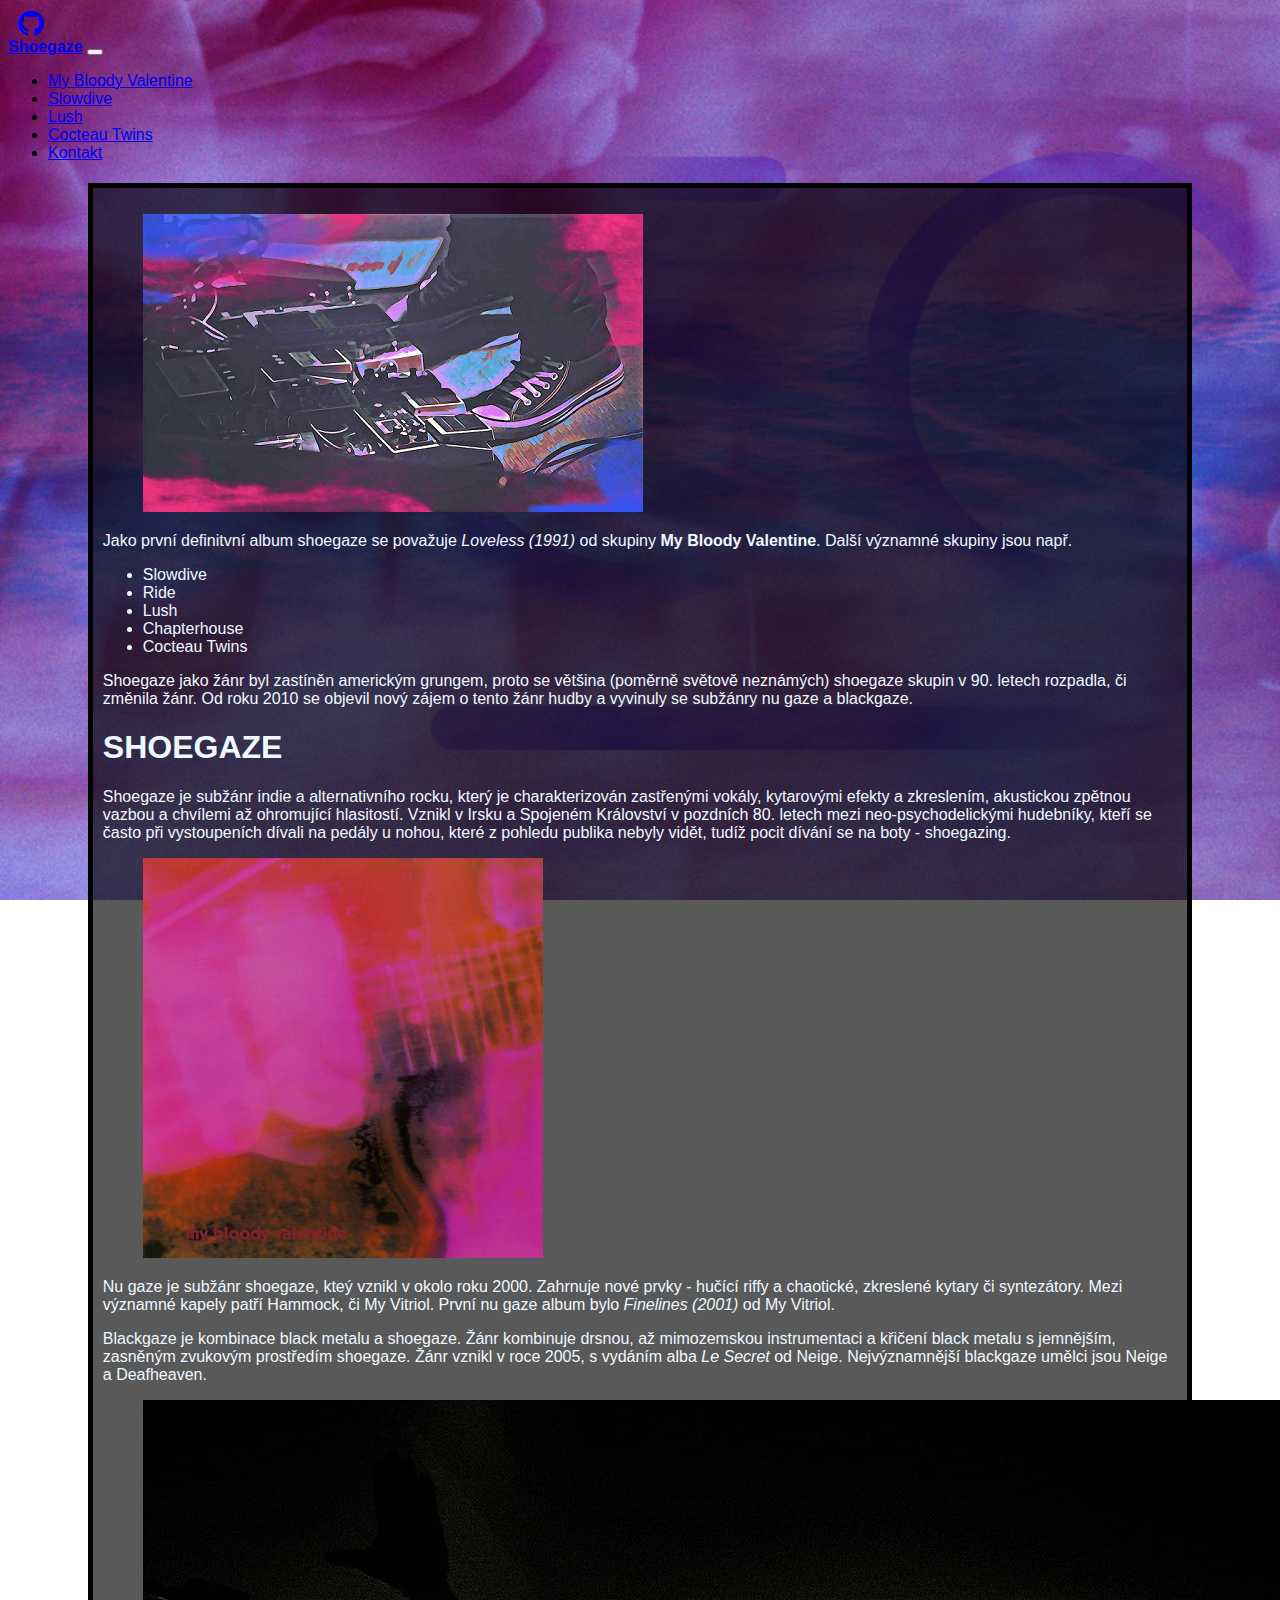
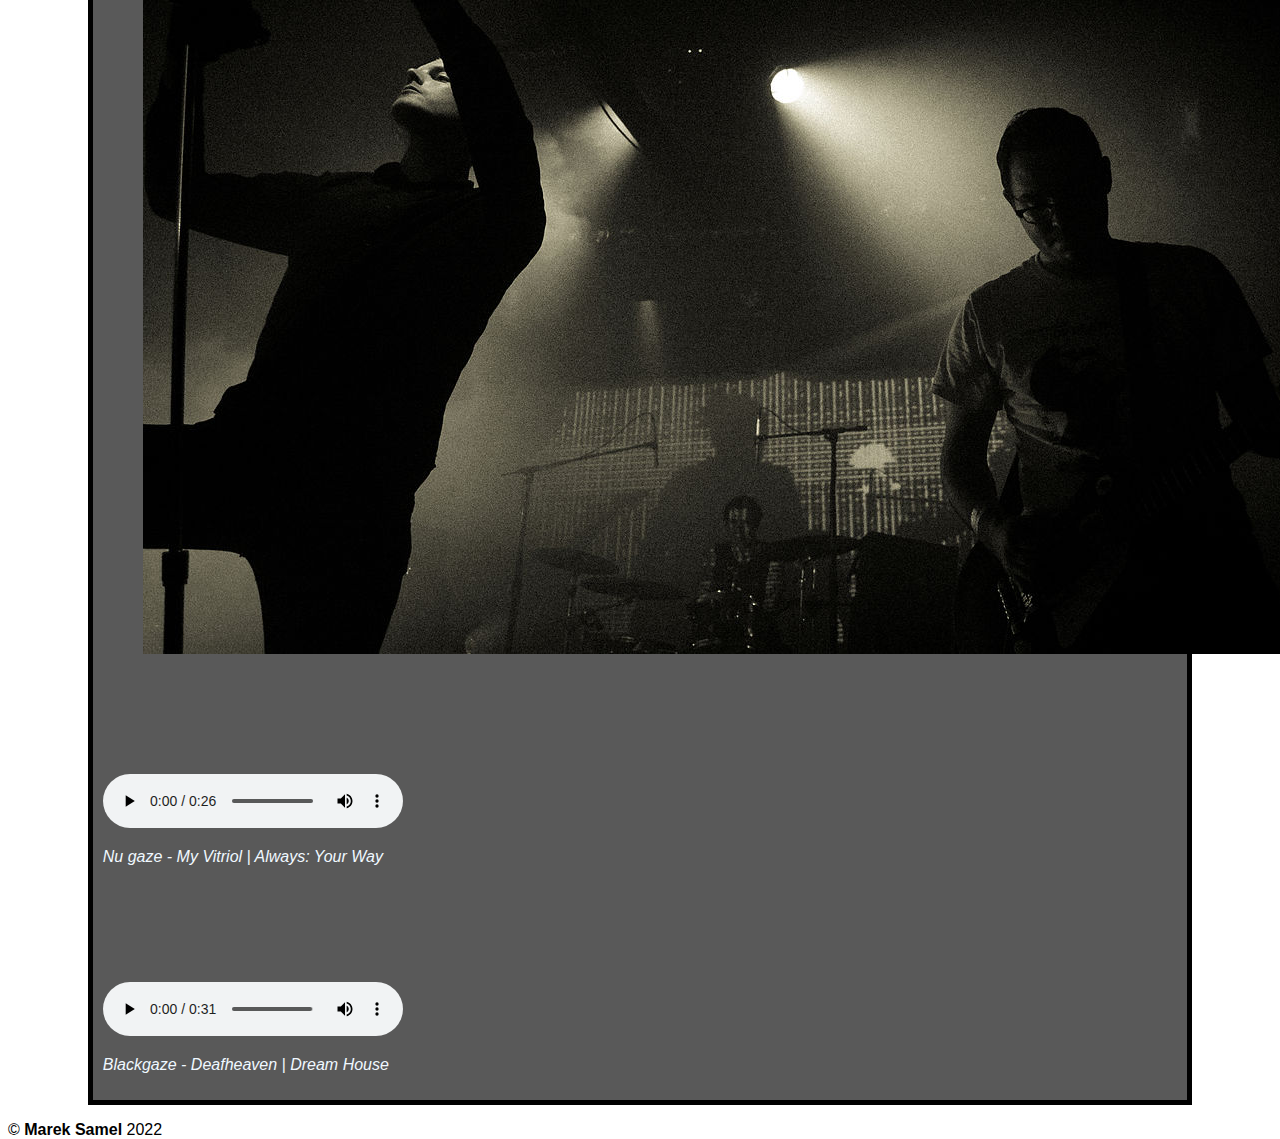
<file: index.html>
<!doctype html>
<html lang="cs">
  <head>
    <title>Shoegaze</title>
    <!-- Required meta tags -->
    <meta charset="utf-8">
    <meta name="viewport" content="width=device-width, initial-scale=1, shrink-to-fit=no">

    <!-- Bootstrap CSS v5.2.0-beta1 -->
    <link rel="stylesheet" href="https://cdn.jsdelivr.net/npm/bootstrap@5.2.0-beta1/dist/css/bootstrap.min.css"  integrity="sha384-0evHe/X+R7YkIZDRvuzKMRqM+OrBnVFBL6DOitfPri4tjfHxaWutUpFmBp4vmVor" crossorigin="anonymous">
    <link rel="stylesheet" href="https://cdnjs.cloudflare.com/ajax/libs/font-awesome/4.7.0/css/font-awesome.min.css">
    <link rel="stylesheet" href="./css/uvod.css">
    <link rel="icon" href="./img/icon.jpg" type="image/x-icon">
  </head>
  <body>
        <header>
            <nav>
                <nav class="navbar navbar-expand-lg bg-danger bg-gradient navbar-light"> 
                    <a class="text-white" href="https://github.com/TomasMatonoha"><i class="fa fa-github" style="font-size: 30px; padding-left: 10px; padding-right: 2px;" aria-hidden="true"></i></a>
                    <div class="container-fluid">
                        <a class="navbar-brand text-white" href="./index.html"><strong>Shoegaze</strong></a>
                        <button class="navbar-toggler d-lg-none" type="button" data-bs-toggle="collapse" data-bs-target="#collapsibleNavId" aria-controls="collapsibleNavId"
                            aria-expanded="false" aria-label="Toggle navigation">
                            <span class="navbar-toggler-icon"></span>
                        </button>
                        <div class="collapse navbar-collapse" id="collapsibleNavId">
                            <ul class="navbar-nav me-auto mt-2 mt-lg-0">
                                <li class="nav-item">
                                    <a class="nav-link text-white" href="./1.html">My Bloody Valentine</a>
                                </li>
                                <li class="nav-item">
                                    <a class="nav-link text-white" href="./2.html">Slowdive</a>
                                </li>
                                <li class="nav-item">
                                    <a class="nav-link text-white" href="./3.html">Lush</a>
                                </li>
                                <li class="nav-item">
                                    <a class="nav-link text-white" href="./4.html">Cocteau Twins</a>
                                </li>
                                <li class="nav-item">
                                    <a class="nav-link text-white" href="./5.html">Kontakt</a>
                                </li>
                            </ul>
                        </div>
                  </div>
                </nav>
            </nav>
        </header>
    <main>
        <div class="mezera">
        </div>
        <div class="container">
            <div class="row">
                <div class="col-6">
                    <figure>
                        <img class="img-fluid" src="./img/pedaly.png" alt="fotka pedalu idk">
                    </figure>
                    <p>Jako první definitvní album shoegaze se považuje <i>Loveless (1991)</i>  od skupiny <b>My Bloody Valentine</b>. Další významné skupiny jsou např.</p> 
                    <ul> 
                       <li>Slowdive</li>
                       <li>Ride</li>
                       <li>Lush</li>
                       <li>Chapterhouse</li>
                       <li>Cocteau Twins</li>
                    </ul>
                   <p> Shoegaze jako žánr byl zastíněn americkým grungem, proto se většina (poměrně světově neznámých) shoegaze skupin v 90. letech rozpadla, či změnila žánr. Od roku 2010 se objevil nový zájem o tento žánr hudby a vyvinuly se subžánry nu gaze a blackgaze.</p>
                </div>
                <div class="col-6">
                    <h1>SHOEGAZE</h1>
                    <p>Shoegaze je subžánr indie a alternativního rocku, který je charakterizován zastřenými vokály, kytarovými efekty a zkreslením, akustickou zpětnou vazbou a chvílemi až ohromující hlasitostí. Vznikl v Irsku a Spojeném Království v pozdních 80. letech mezi neo-psychodelickými hudebníky, kteří se často při vystoupeních dívali na pedály u nohou, které z pohledu publika nebyly vidět, tudíž pocit dívání se na boty - shoegazing.</p>
                    <figure>
                        <img class="img-fluid" src="./img/loveless.jpg" alt="loveless cover">
                    </figure>
                </div>
            </div>
            <div class="row">
                <div class="col-12">
                    <p>Nu gaze je subžánr shoegaze, kteý vznikl v okolo roku 2000. Zahrnuje nové prvky - hučící riffy a chaotické, zkreslené kytary či syntezátory. Mezi významné kapely patří Hammock, či My Vitriol. První nu gaze album bylo <i>Finelines (2001)</i> od My Vitriol.</p>
                    <p>Blackgaze je kombinace black metalu a shoegaze. Žánr kombinuje drsnou, až mimozemskou instrumentaci a křičení black metalu s jemnějším, zasněným zvukovým prostředím shoegaze. Žánr vznikl v roce 2005, s vydáním alba <i>Le Secret</i> od Neige. Nejvýznamnější blackgaze umělci jsou Neige a Deafheaven.</p>
                </div>
                <div class="col-8">
                    <figure>
                        <img class="img-fluid" src="./img/deafheaven.jpg" alt="deafheaven koncert">
                    </figure>
                </div>
                <div class="col-4">
                    <div class="zasmezera"></div>
                    <audio controls>
                        <source src="./audio/MyVitriol.mp3" type="audio/mpeg">
                    </audio>
                    <p><i>Nu gaze - My Vitriol | Always: Your Way</i></p><div class="zasmezera"></div>
                    <audio controls>
                        <source src="./audio/DeafheavenDreamHouse.mp3" type="audio/mpeg">
                    </audio>
                    <p><i>Blackgaze - Deafheaven | Dream House</i></p>
                </div>
            </div>
        </div>
    </main>
    
    <footer class="page-footer font-small text-center text-white" style="margin-bottom: -16px;">
        <p>&copy; <b>Marek Samel</b> 2022</p>
    </footer>
    <!-- Bootstrap JavaScript Libraries -->
    <script src="https://cdn.jsdelivr.net/npm/@popperjs/core@2.11.5/dist/umd/popper.min.js" integrity="sha384-Xe+8cL9oJa6tN/veChSP7q+mnSPaj5Bcu9mPX5F5xIGE0DVittaqT5lorf0EI7Vk" crossorigin="anonymous"></script>

    <script src="https://cdn.jsdelivr.net/npm/bootstrap@5.2.0-beta1/dist/js/bootstrap.min.js" integrity="sha384-kjU+l4N0Yf4ZOJErLsIcvOU2qSb74wXpOhqTvwVx3OElZRweTnQ6d31fXEoRD1Jy" crossorigin="anonymous"></script>
  </body>
</html>
</file>
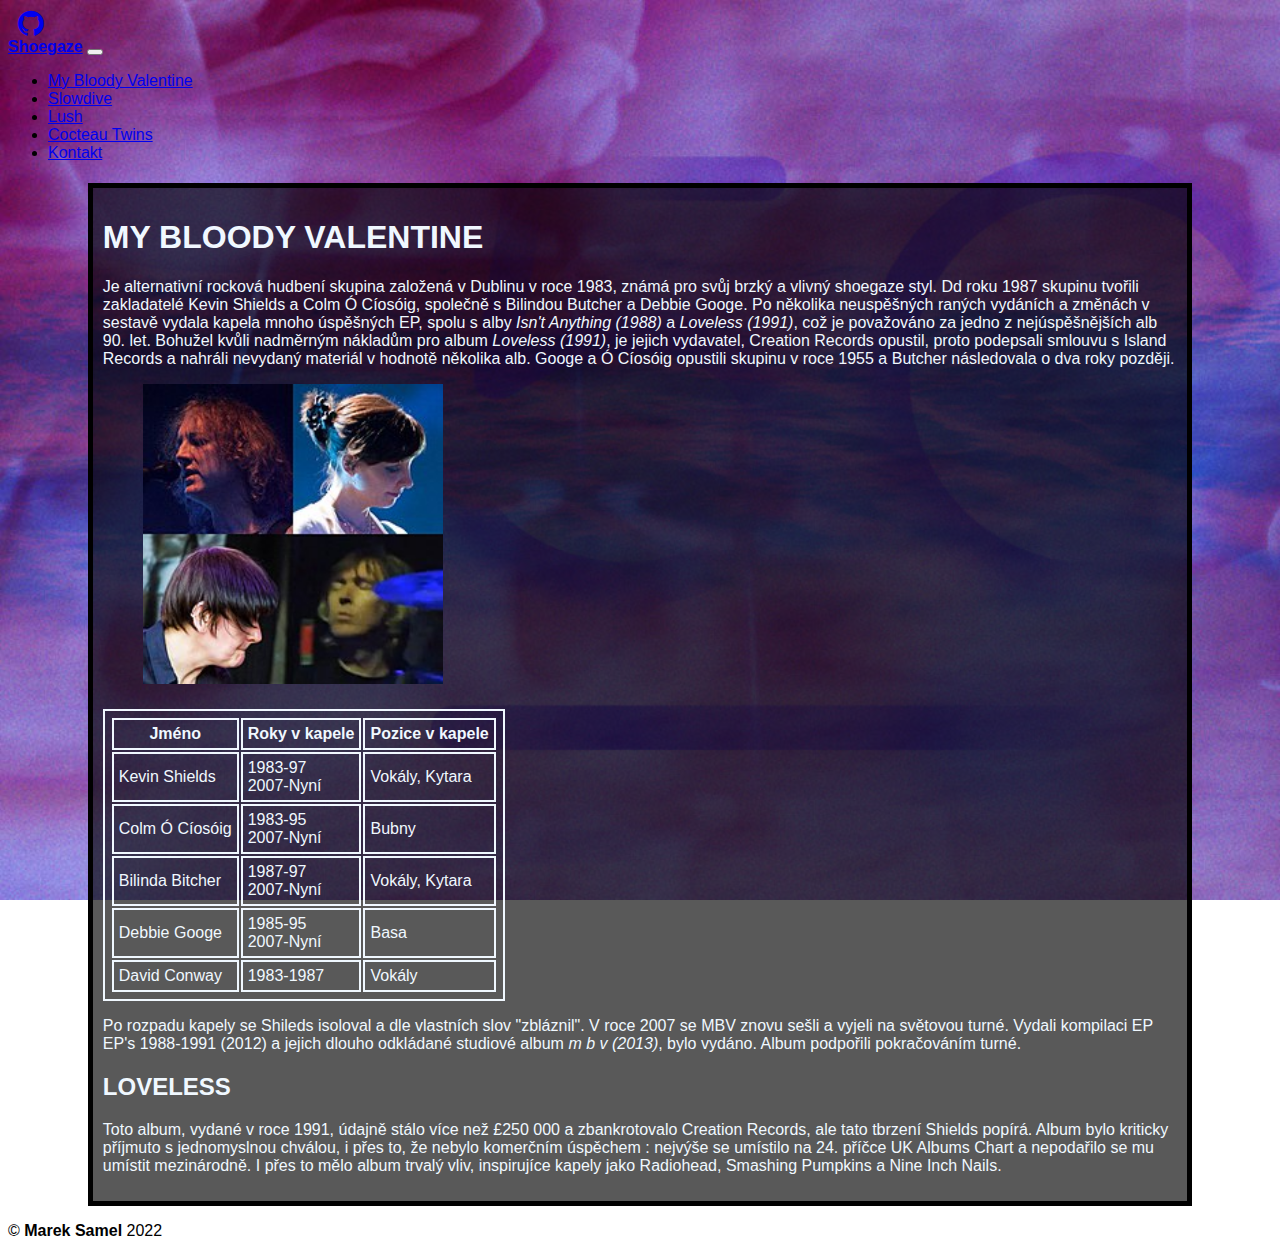
<file: 1.html>
<!doctype html>
<html lang="en">
    <head>
        <title>Shoegaze - My Bloody Valentine</title>
        <!-- Required meta tags -->
        <meta charset="utf-8">
        <meta name="viewport" content="width=device-width, initial-scale=1, shrink-to-fit=no">
    
        <!-- Bootstrap CSS v5.2.0-beta1 -->
        <link rel="stylesheet" href="https://cdn.jsdelivr.net/npm/bootstrap@5.2.0-beta1/dist/css/bootstrap.min.css"  integrity="sha384-0evHe/X+R7YkIZDRvuzKMRqM+OrBnVFBL6DOitfPri4tjfHxaWutUpFmBp4vmVor" crossorigin="anonymous">
        <link rel="stylesheet" href="https://cdnjs.cloudflare.com/ajax/libs/font-awesome/4.7.0/css/font-awesome.min.css">
        <link rel="stylesheet" href="./css/stranky.css">
        <link rel="icon" href="./img/icon.jpg" type="image/x-icon">
      </head>
  <body>
        <header>
            <nav>
                <nav class="navbar navbar-expand-lg bg-danger bg-gradient navbar-light"> 
                    <a class="text-white" href="https://github.com/TomasMatonoha"><i class="fa fa-github" style="font-size: 30px; padding-left: 10px; padding-right: 2px;" aria-hidden="true"></i></a>
                    <div class="container-fluid">
                        <a class="navbar-brand text-white" href="./index.html"><strong>Shoegaze</strong></a>
                        <button class="navbar-toggler d-lg-none" type="button" data-bs-toggle="collapse" data-bs-target="#collapsibleNavId" aria-controls="collapsibleNavId"
                            aria-expanded="false" aria-label="Toggle navigation">
                            <span class="navbar-toggler-icon"></span>
                        </button>
                        <div class="collapse navbar-collapse" id="collapsibleNavId">
                            <ul class="navbar-nav me-auto mt-2 mt-lg-0">
                                <li class="nav-item">
                                    <a class="nav-link text-white" href="./1.html">My Bloody Valentine</a>
                                </li>
                                <li class="nav-item">
                                    <a class="nav-link text-white" href="./2.html">Slowdive</a>
                                </li>
                                <li class="nav-item">
                                    <a class="nav-link text-white" href="./3.html">Lush</a>
                                </li>
                                <li class="nav-item">
                                    <a class="nav-link text-white" href="./4.html">Cocteau Twins</a>
                                </li>
                                <li class="nav-item">
                                    <a class="nav-link text-white" href="./5.html">Kontakt</a>
                                </li>
                            </ul>
                        </div>
                  </div>
                </nav>
            </nav>
        </header>
    <main>
        <div class="mezera"></div>
        <div class="container">
            <div class="row">
                <div class="col-8">
                    <h1>MY BLOODY VALENTINE</h1>
                    <p>Je alternativní rocková hudbení skupina založená v Dublinu v roce 1983, známá pro svůj brzký a vlivný shoegaze styl. Dd roku 1987 skupinu tvořili zakladatelé Kevin Shields a Colm Ó Cíosóig, společně s Bilindou Butcher a Debbie Googe. Po několika neuspěšných raných vydáních a změnách v sestavě vydala kapela mnoho úspěšných EP, spolu s alby <i>Isn't Anything (1988)</i> a <i>Loveless (1991)</i>, což je považováno za jedno z nejúspěšnějších alb 90. let. Bohužel kvůli nadměrným nákladům pro album <i>Loveless (1991)</i>, je jejich vydavatel, Creation Records opustil, proto podepsali smlouvu s Island Records a nahráli nevydaný materiál v hodnotě několika alb. Googe a Ó Cíosóig opustili skupinu v roce 1955 a Butcher následovala o dva roky později.</p>
                </div>
                <div class="col-4">
                    <figure>
                        <img class="img-fluid" src="./img/mbv.jpg" alt="mbv" style="height: 300px; width: 300px;">
                    </figure>
                </div>
            </div>
            <div class="mezera"></div>
            <div class="row">
                <div class="col-4">
                    <table>
                        <tr>
                            <th>
                                Jméno
                            </th>
                            <th>
                                Roky v kapele
                            </th>
                            <th>
                                Pozice v kapele
                            </th>
                        </tr>
                        <tr>
                            <td>Kevin Shields</td>
                            <td>1983-97 <br>
                                2007-Nyní</td>
                            <td>Vokály, Kytara</td>
                        </tr>
                        <tr>
                            <td>Colm Ó Cíosóig</td>
                            <td>1983-95 <br>
                                2007-Nyní</td>
                            <td>Bubny</td>
                        </tr>
                        <tr>
                            <td>Bilinda Bitcher</td>
                            <td>1987-97 <br>
                                2007-Nyní</td>
                            <td>Vokály, Kytara</td>
                        </tr>
                        <tr>
                            <td>Debbie Googe</td>
                            <td>1985-95<br>
                            2007-Nyní</td>
                            <td>Basa</td>
                        </tr>
                        <tr>
                            <td>David Conway</td>
                            <td>1983-1987</td>
                            <td>Vokály</td>
                        </tr>
                    </table>
                </div>
                <div class="col-8">
                    <p>Po rozpadu kapely se Shileds isoloval a dle vlastních slov "zbláznil". V roce 2007 se MBV znovu sešli a vyjeli na světovou turné. Vydali kompilaci EP <i></i>EP's 1988-1991 (2012)</i> a jejich dlouho odkládané studiové album <i>m b v (2013)</i>, bylo vydáno. Album podpořili pokračováním turné.</p>
                    <h2>LOVELESS</h2>
                    <p>Toto album, vydané v roce 1991, údajně stálo více než &pound;250 000 a zbankrotovalo Creation Records, ale tato tbrzení Shields popírá. Album bylo kriticky příjmuto s jednomyslnou chválou, i přes to, že nebylo komerčním úspěchem : nejvýše se umístilo na 24. příčce UK Albums Chart a nepodařilo se mu umístit mezinárodně. I přes to mělo album trvalý vliv, inspirujíce kapely jako Radiohead, Smashing Pumpkins a Nine Inch Nails.</p>
                </div>
            </div>
        </div>
    </main>
    <!-- Bootstrap JavaScript Libraries -->
    <script src="https://cdn.jsdelivr.net/npm/@popperjs/core@2.11.5/dist/umd/popper.min.js" integrity="sha384-Xe+8cL9oJa6tN/veChSP7q+mnSPaj5Bcu9mPX5F5xIGE0DVittaqT5lorf0EI7Vk" crossorigin="anonymous"></script>

    <script src="https://cdn.jsdelivr.net/npm/bootstrap@5.2.0-beta1/dist/js/bootstrap.min.js" integrity="sha384-kjU+l4N0Yf4ZOJErLsIcvOU2qSb74wXpOhqTvwVx3OElZRweTnQ6d31fXEoRD1Jy" crossorigin="anonymous"></script>
    <footer class="page-footer font-small text-center text-white" style="margin-bottom: -16px;">
        <p>&copy; <b>Marek Samel</b> 2022</p>
    </footer>
  </body>
</html>
</file>
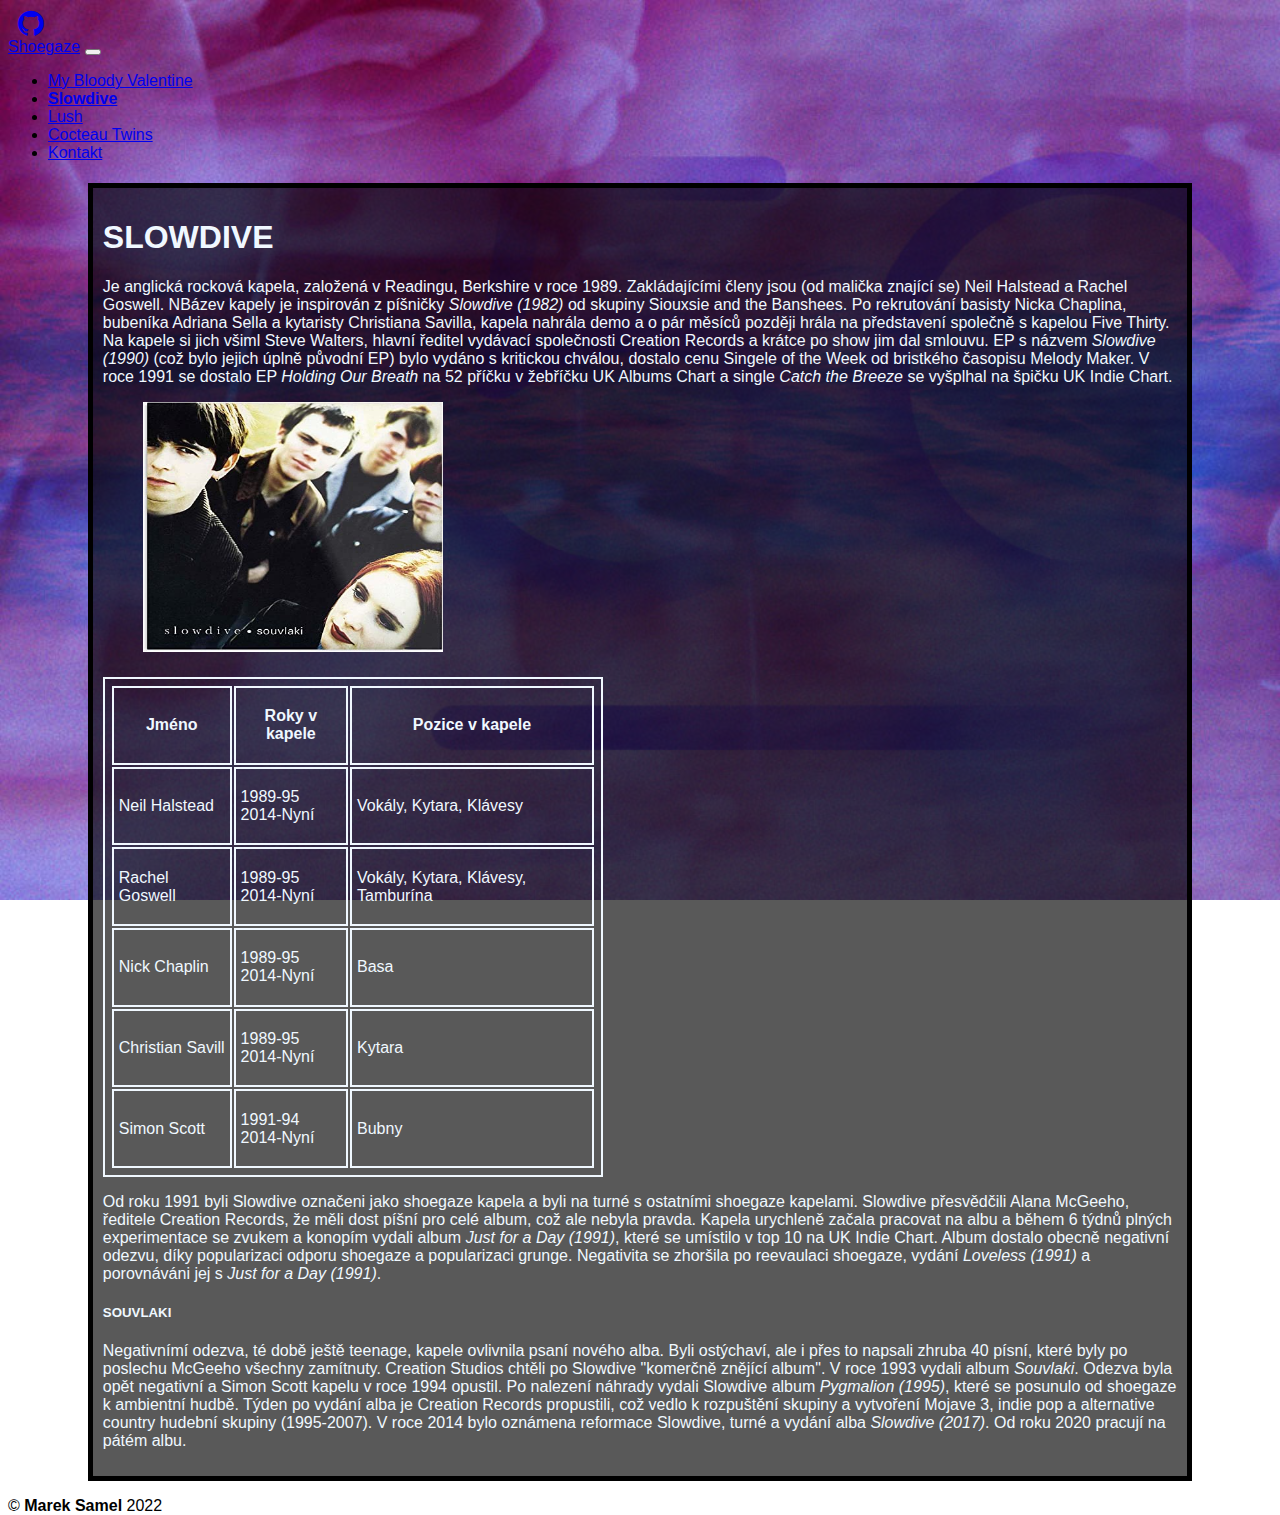
<file: 2.html>
<!doctype html>
<html lang="en">
    <head>
        <title>Shoegaze - Slowdive</title>
        <!-- Required meta tags -->
        <meta charset="utf-8">
        <meta name="viewport" content="width=device-width, initial-scale=1, shrink-to-fit=no">
    
        <!-- Bootstrap CSS v5.2.0-beta1 -->
        <link rel="stylesheet" href="https://cdn.jsdelivr.net/npm/bootstrap@5.2.0-beta1/dist/css/bootstrap.min.css"  integrity="sha384-0evHe/X+R7YkIZDRvuzKMRqM+OrBnVFBL6DOitfPri4tjfHxaWutUpFmBp4vmVor" crossorigin="anonymous">
        <link rel="stylesheet" href="https://cdnjs.cloudflare.com/ajax/libs/font-awesome/4.7.0/css/font-awesome.min.css">
        <link rel="stylesheet" href="./css/stranky.css">
        <link rel="icon" href="./img/icon.jpg" type="image/x-icon">
      </head>
  <body>
    
        <header>
            <nav>
                <nav class="navbar navbar-expand-lg bg-danger bg-gradient navbar-light"> 
                    <a class="text-white" href="https://github.com/TomasMatonoha"><i class="fa fa-github" style="font-size: 30px; padding-left: 10px; padding-right: 2px;" aria-hidden="true"></i></a>
                    <div class="container-fluid">
                        <a class="navbar-brand text-white" href="./index.html">Shoegaze</a>
                        <button class="navbar-toggler d-lg-none" type="button" data-bs-toggle="collapse" data-bs-target="#collapsibleNavId" aria-controls="collapsibleNavId"
                            aria-expanded="false" aria-label="Toggle navigation">
                            <span class="navbar-toggler-icon"></span>
                        </button>
                        <div class="collapse navbar-collapse" id="collapsibleNavId">
                            <ul class="navbar-nav me-auto mt-2 mt-lg-0">
                                <li class="nav-item">
                                    <a class="nav-link text-white" href="./1.html">My Bloody Valentine</a>
                                </li>
                                <li class="nav-item">
                                    <a class="nav-link text-white" href="./2.html"><strong>Slowdive</strong></a>
                                </li>
                                <li class="nav-item">
                                    <a class="nav-link text-white" href="./3.html">Lush</a>
                                </li>
                                <li class="nav-item">
                                    <a class="nav-link text-white" href="./4.html">Cocteau Twins</a>
                                </li>
                                <li class="nav-item">
                                    <a class="nav-link text-white" href="./5.html">Kontakt</a>
                                </li>
                            </ul>
                        </div>
                  </div>
                </nav>
            </nav>
        </header>
    <main>
        <div class="mezera"></div>
        <div class="container">
            <div class="row">
                <div class="col-8">
                    <h1>SLOWDIVE</h1>
                    <p>Je anglická rocková kapela, založená v Readingu, Berkshire v roce 1989. Zakládajícími členy jsou (od malička znající se) Neil Halstead a Rachel Goswell. NBázev kapely je inspirován z píšničky <i>Slowdive (1982)</i> od skupiny Siouxsie and the Banshees. Po rekrutování basisty Nicka Chaplina, bubeníka Adriana Sella a kytaristy Christiana Savilla, kapela nahrála demo a o pár měsíců později hrála na představení společně s kapelou Five Thirty. Na kapele si jich všiml Steve Walters, hlavní ředitel vydávací společnosti Creation Records a krátce po show jim dal smlouvu. EP s názvem <i>Slowdive (1990)</i> (což bylo jejich úplně původní EP) bylo vydáno s kritickou chválou, dostalo cenu Singele of the Week od bristkého časopisu Melody Maker. V roce 1991 se dostalo EP <i>Holding Our Breath</i> na 52 příčku v žebříčku UK Albums Chart a single <i>Catch the Breeze</i> se vyšplhal na špičku UK Indie Chart.</p>
                </div>
                <div class="col-4">
                    <figure>
                    <img class="img-fluid" src="./img/souvlaki.jpg" alt="souvlaki cover" style="height: 250px; width: 300px;">
                    </figure>
                </div>
            </div>
            <div class="mezera"></div>
                <div class="row">
                    <div class="col-6">
                        <table style="width: 500px; height: 500px;">
                            <tr>
                                <th>
                                    Jméno
                                </th>
                                <th>
                                    Roky v kapele
                                </th>
                                <th>
                                    Pozice v kapele
                                </th>
                            </tr>
                            <tr>
                                <td>Neil Halstead</td>
                                <td>1989-95 <br>
                                    2014-Nyní</td>
                                <td>Vokály, Kytara, Klávesy</td>
                            </tr>
                            <tr>
                                <td>Rachel Goswell</td>
                                <td>1989-95 <br>
                                    2014-Nyní</td>
                                <td>Vokály, Kytara, Klávesy, Tamburína</td>
                            </tr>
                            <tr>
                                <td>Nick Chaplin</td>
                                <td>1989-95 <br>
                                    2014-Nyní</td>
                                <td>Basa</td>
                            </tr>
                            <tr>
                                <td>Christian Savill</td>
                                <td>1989-95<br>
                                2014-Nyní</td>
                                <td>Kytara</td>
                            </tr>
                            <tr>
                                <td>Simon Scott</td>
                                <td>1991-94 <br>
                                    2014-Nyní
                                </td>
                                <td>Bubny</td>
                            </tr>
                        </table>
                    </div>
                    <div class="col-6">
                        <p>Od roku 1991 byli Slowdive označeni jako shoegaze kapela a byli na turné s ostatními shoegaze kapelami. Slowdive přesvědčili Alana McGeeho, ředitele Creation Records, že měli dost píšní pro celé album, což ale nebyla pravda. Kapela urychleně začala pracovat na albu a během 6 týdnů plných experimentace se zvukem a konopím vydali album <i>Just for a Day (1991)</i>, které se umístilo v top 10 na UK Indie Chart. Album dostalo obecně negativní odezvu, díky popularizaci odporu shoegaze a popularizaci grunge. Negativita se zhoršila po reevaulaci shoegaze, vydání <i>Loveless (1991)</i> a porovnáváni jej s <i>Just for a Day (1991)</i>.</p>
                        <h5>SOUVLAKI</h5>
                        <p>Negativnímí odezva, té době ještě teenage, kapele ovlivnila psaní nového alba. Byli ostýchaví, ale i přes to napsali zhruba 40 písní, které byly po poslechu McGeeho všechny zamítnuty. Creation Studios chtěli po Slowdive "komerčně znějící album". V roce 1993 vydali album <i>Souvlaki</i>. Odezva byla opět negativní a Simon Scott kapelu v roce 1994 opustil. Po nalezení náhrady vydali Slowdive album <i>Pygmalion (1995)</i>, které se posunulo od shoegaze k ambientní hudbě. Týden po vydání alba je Creation Records propustili, což vedlo k rozpuštění skupiny a vytvoření Mojave 3, indie pop a alternative country hudební skupiny (1995-2007). V roce 2014 bylo oznámena reformace Slowdive, turné a vydání alba <i>Slowdive (2017)</i>. Od roku 2020 pracují na pátém albu.</p>
                    </div>
                </div>
    </main>
    <!-- Bootstrap JavaScript Libraries -->
    <script src="https://cdn.jsdelivr.net/npm/@popperjs/core@2.11.5/dist/umd/popper.min.js" integrity="sha384-Xe+8cL9oJa6tN/veChSP7q+mnSPaj5Bcu9mPX5F5xIGE0DVittaqT5lorf0EI7Vk" crossorigin="anonymous"></script>

    <script src="https://cdn.jsdelivr.net/npm/bootstrap@5.2.0-beta1/dist/js/bootstrap.min.js" integrity="sha384-kjU+l4N0Yf4ZOJErLsIcvOU2qSb74wXpOhqTvwVx3OElZRweTnQ6d31fXEoRD1Jy" crossorigin="anonymous"></script>
    <footer class="page-footer font-small text-center text-white" style="margin-bottom: -16px;">
        <p>&copy; <b>Marek Samel</b> 2022</p>
    </footer>
  </body>
</html>
</file>
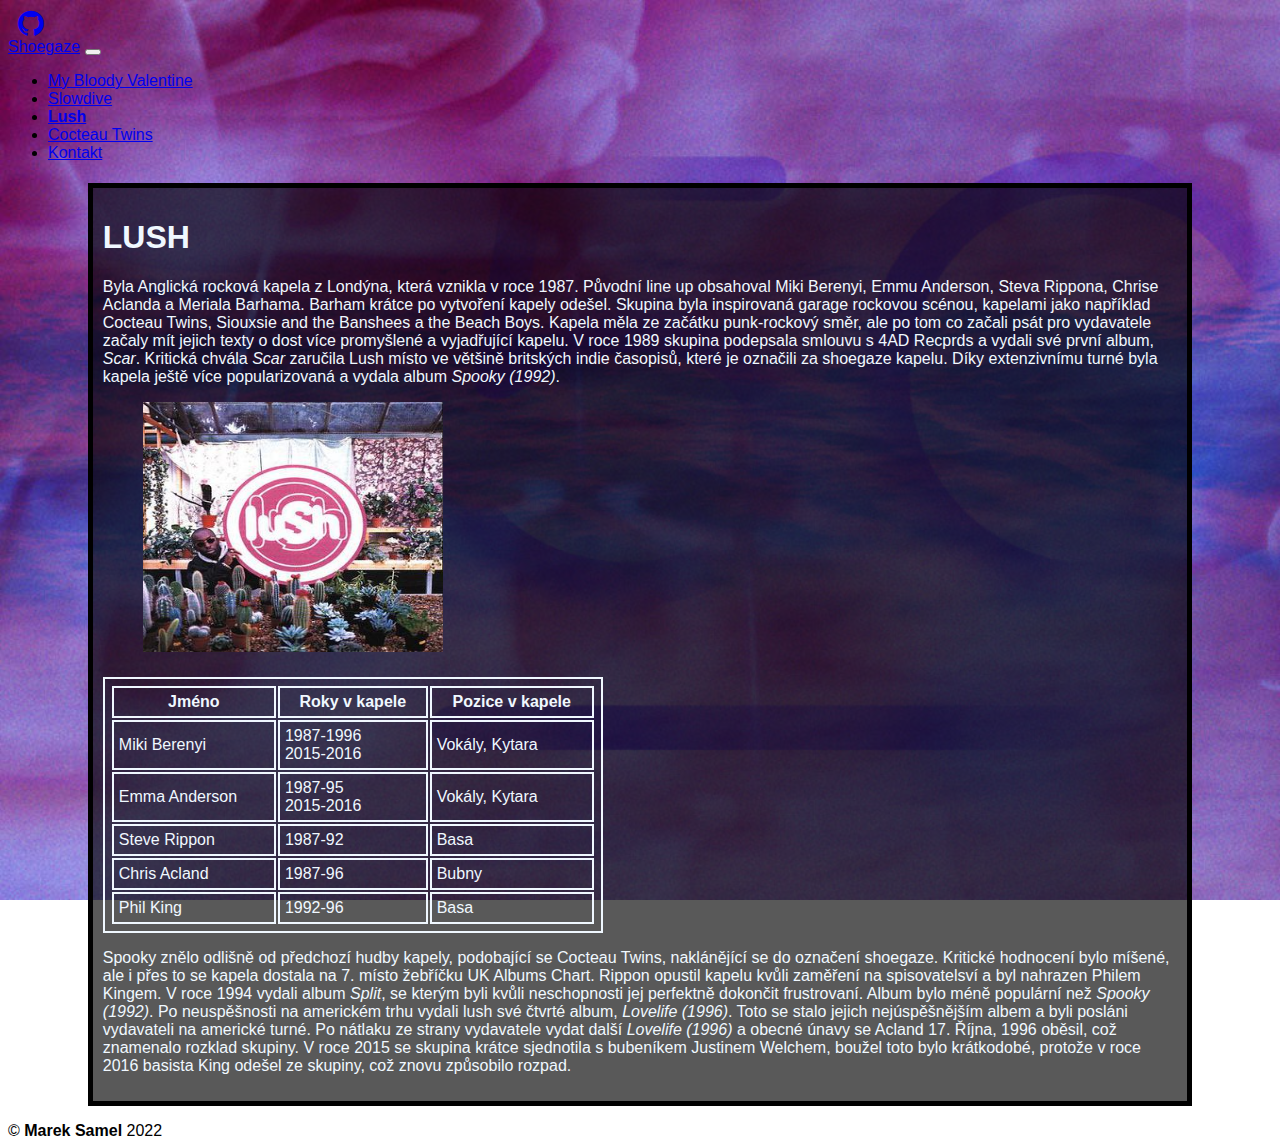
<file: 3.html>
<!doctype html>
<html lang="en">
    <head>
        <title>Shoegaze - Lush</title>
        <!-- Required meta tags -->
        <meta charset="utf-8">
        <meta name="viewport" content="width=device-width, initial-scale=1, shrink-to-fit=no">
    
        <!-- Bootstrap CSS v5.2.0-beta1 -->
        <link rel="stylesheet" href="https://cdn.jsdelivr.net/npm/bootstrap@5.2.0-beta1/dist/css/bootstrap.min.css"  integrity="sha384-0evHe/X+R7YkIZDRvuzKMRqM+OrBnVFBL6DOitfPri4tjfHxaWutUpFmBp4vmVor" crossorigin="anonymous">
        <link rel="stylesheet" href="https://cdnjs.cloudflare.com/ajax/libs/font-awesome/4.7.0/css/font-awesome.min.css">
        <link rel="stylesheet" href="./css/stranky.css">
        <link rel="icon" href="./img/icon.jpg" type="image/x-icon">
      </head>
  <body>
    
        <header>
            <nav>
                <nav class="navbar navbar-expand-lg bg-danger bg-gradient navbar-light"> 
                    <a class="text-white" href="https://github.com/TomasMatonoha"><i class="fa fa-github" style="font-size: 30px; padding-left: 10px; padding-right: 2px;" aria-hidden="true"></i></a>
                    <div class="container-fluid">
                        <a class="navbar-brand text-white" href="./index.html">Shoegaze</a>
                        <button class="navbar-toggler d-lg-none" type="button" data-bs-toggle="collapse" data-bs-target="#collapsibleNavId" aria-controls="collapsibleNavId"
                            aria-expanded="false" aria-label="Toggle navigation">
                            <span class="navbar-toggler-icon"></span>
                        </button>
                        <div class="collapse navbar-collapse" id="collapsibleNavId">
                            <ul class="navbar-nav me-auto mt-2 mt-lg-0">
                                <li class="nav-item">
                                    <a class="nav-link text-white" href="./1.html">My Bloody Valentine</a>
                                </li>
                                <li class="nav-item">
                                    <a class="nav-link text-white" href="./2.html">Slowdive</a>
                                </li>
                                <li class="nav-item">
                                    <a class="nav-link text-white" href="./3.html"><strong>Lush</strong></a>
                                </li>
                                <li class="nav-item">
                                    <a class="nav-link text-white" href="./4.html">Cocteau Twins</a>
                                </li>
                                <li class="nav-item">
                                    <a class="nav-link text-white" href="./5.html">Kontakt</a>
                                </li>
                            </ul>
                        </div>
                  </div>
                </nav>
            </nav>
        </header>
    <main>
        <div class="mezera"></div>
        <div class="container">
            <div class="row">
                <div class="col-8">
                    <h1>LUSH</h1>
                    <p>Byla Anglická rocková kapela z Londýna, která vznikla v roce 1987. Původní line up obsahoval Miki Berenyi, Emmu Anderson, Steva Rippona, Chrise Aclanda a Meriala Barhama. Barham krátce po vytvoření kapely odešel. Skupina byla inspirovaná garage rockovou scénou, kapelami jako například Cocteau Twins, Siouxsie and the Banshees a the Beach Boys. Kapela měla ze začátku punk-rockový směr, ale po tom co začali psát pro vydavatele začaly mít jejich texty o dost více promyšlené a vyjadřující kapelu. V roce 1989 skupina podepsala smlouvu s 4AD Recprds a vydali své první album, <i>Scar</i>. Kritická chvála <i>Scar</i> zaručila Lush místo ve většině britských indie časopisů, které je označili za shoegaze kapelu. Díky extenzivnímu turné byla kapela ještě více popularizovaná a vydala album <i>Spooky (1992)</i>.</p>
                </div>
                <div class="col-4">
                    <figure>
                        <img class="img-fluid" src="./img/lush.jpg" alt="souvlaki cover" style="height: 250px; width: 300px;">
                        </figure>
                </div>
            </div>
            <div class="mezera"></div>
            <div class="row">
                <div class="col-6">
                    <table style="width: 500px;">
                        <tr>
                            <th>
                                Jméno
                            </th>
                            <th>
                                Roky v kapele
                            </th>
                            <th>
                                Pozice v kapele
                            </th>
                        </tr>
                        <tr>
                            <td>Miki Berenyi</td>
                            <td>1987-1996<br>
                                2015-2016</td>
                            <td>Vokály, Kytara</td>
                        </tr>
                        <tr>
                            <td>Emma Anderson</td>
                            <td>1987-95 <br>
                                2015-2016</td>
                            <td>Vokály, Kytara</td>
                        </tr>
                        <tr>
                            <td>Steve Rippon</td>
                            <td>1987-92</td>
                            <td>Basa</td>
                        </tr>
                        <tr>
                            <td>Chris Acland</td>
                            <td>1987-96</td>
                            <td>Bubny</td>
                        </tr>
                        <tr>
                            <td>Phil King</td>
                            <td>1992-96</td>
                            <td>Basa</td>
                        </tr>
                    </table>
                </div>
                <div class="col-6">
                    <p> Spooky znělo odlišně od předchozí hudby kapely, podobající se Cocteau Twins, naklánějící se do označení shoegaze. Kritické hodnocení bylo míšené, ale i přes to se kapela dostala na 7. místo žebříčku UK Albums Chart. Rippon opustil kapelu kvůli zaměření na spisovatelsví a byl nahrazen Philem Kingem. V roce 1994 vydali album <i>Split</i>, se kterým byli kvůli neschopnosti jej perfektně dokončit frustrovaní. Album bylo méně populární než <i>Spooky (1992)</i>. Po neuspěšnosti na americkém trhu vydali lush své čtvrté album, <i>Lovelife (1996)</i>. Toto se stalo jejich nejúspěšnějším albem a byli posláni vydavateli na americké turné. Po nátlaku ze strany vydavatele vydat další <i>Lovelife (1996)</i> a obecné únavy se Acland 17. Října, 1996 oběsil, což znamenalo rozklad skupiny. V roce 2015 se skupina krátce sjednotila s bubeníkem Justinem Welchem, boužel toto bylo krátkodobé, protože v roce 2016 basista King odešel ze skupiny, což znovu způsobilo rozpad.</p>
                </div>
            </div>
        </div>
    </main>
    <!-- Bootstrap JavaScript Libraries -->
    <script src="https://cdn.jsdelivr.net/npm/@popperjs/core@2.11.5/dist/umd/popper.min.js" integrity="sha384-Xe+8cL9oJa6tN/veChSP7q+mnSPaj5Bcu9mPX5F5xIGE0DVittaqT5lorf0EI7Vk" crossorigin="anonymous"></script>

    <script src="https://cdn.jsdelivr.net/npm/bootstrap@5.2.0-beta1/dist/js/bootstrap.min.js" integrity="sha384-kjU+l4N0Yf4ZOJErLsIcvOU2qSb74wXpOhqTvwVx3OElZRweTnQ6d31fXEoRD1Jy" crossorigin="anonymous"></script>
    <footer class="page-footer font-small text-center text-white" style="margin-bottom: -16px;">
        <p>&copy; <b>Marek Samel</b> 2022</p>
    </footer>
  </body>
</html>
</file>
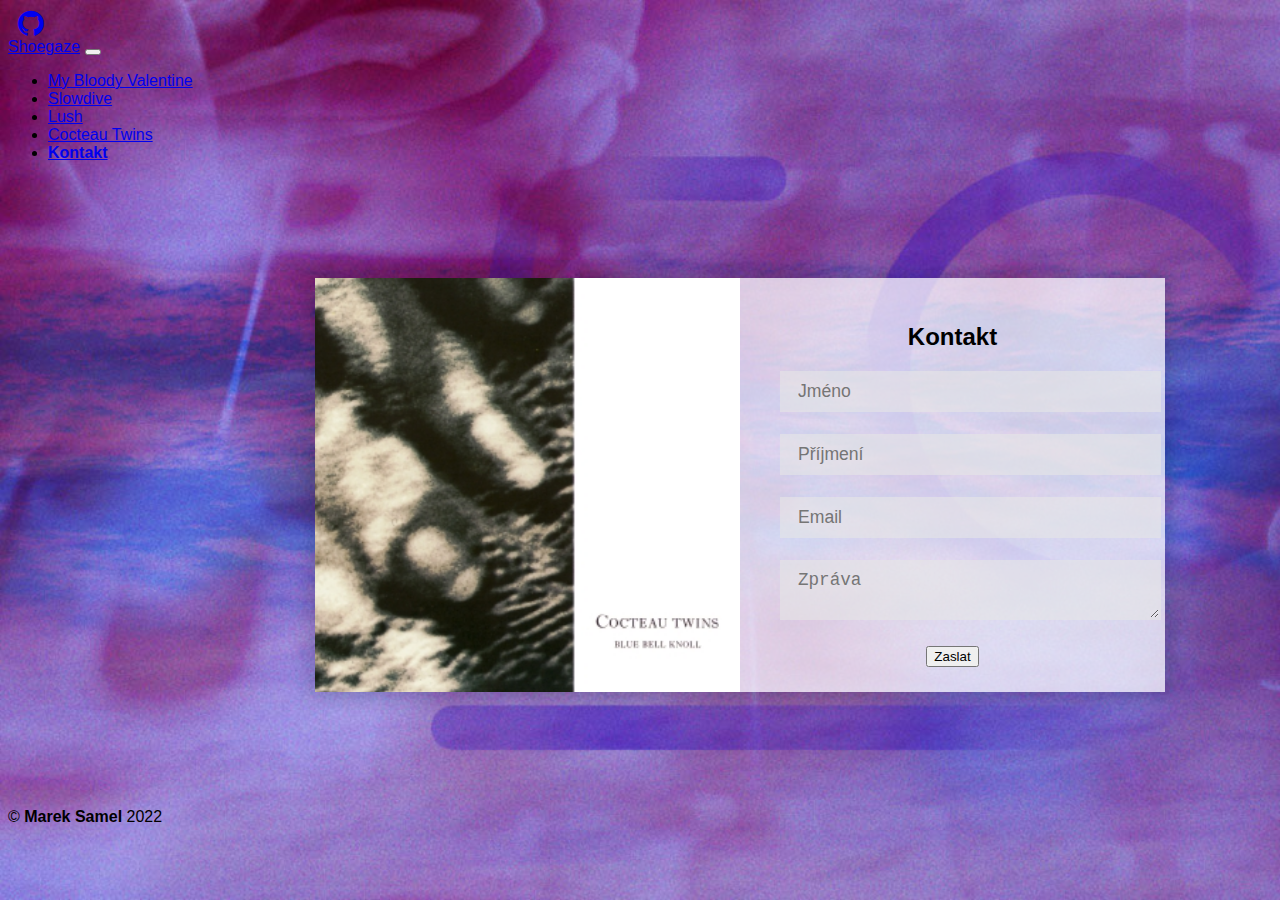
<file: 5.html>
<!doctype html>
<html lang="en">
    <head>
        <title>Shoegaze - Kontakt</title>
        <!-- Required meta tags -->
        <meta charset="utf-8">
        <meta name="viewport" content="width=device-width, initial-scale=1, shrink-to-fit=no">
    
        <!-- Bootstrap CSS v5.2.0-beta1 -->
        <link rel="stylesheet" href="https://cdn.jsdelivr.net/npm/bootstrap@5.2.0-beta1/dist/css/bootstrap.min.css"  integrity="sha384-0evHe/X+R7YkIZDRvuzKMRqM+OrBnVFBL6DOitfPri4tjfHxaWutUpFmBp4vmVor" crossorigin="anonymous">
        <link rel="stylesheet" href="https://cdnjs.cloudflare.com/ajax/libs/font-awesome/4.7.0/css/font-awesome.min.css">
        <link rel="stylesheet" href="./css/stranky.css">
        <link rel="icon" href="./img/icon.jpg" type="image/x-icon">
      </head>
  <body>
    
        <header>
            <nav>
                <nav class="navbar navbar-expand-lg bg-danger bg-gradient navbar-light"> 
                    <a class="text-white" href="https://github.com/TomasMatonoha"><i class="fa fa-github" style="font-size: 30px; padding-left: 10px; padding-right: 2px;" aria-hidden="true"></i></a>
                    <div class="container-fluid">
                        <a class="navbar-brand text-white" href="./index.html">Shoegaze</a>
                        <button class="navbar-toggler d-lg-none" type="button" data-bs-toggle="collapse" data-bs-target="#collapsibleNavId" aria-controls="collapsibleNavId"
                            aria-expanded="false" aria-label="Toggle navigation">
                            <span class="navbar-toggler-icon"></span>
                        </button>
                        <div class="collapse navbar-collapse" id="collapsibleNavId">
                            <ul class="navbar-nav me-auto mt-2 mt-lg-0">
                                <li class="nav-item">
                                    <a class="nav-link text-white" href="./1.html">My Bloody Valentine</a>
                                </li>
                                <li class="nav-item">
                                    <a class="nav-link text-white" href="./2.html">Slowdive</a>
                                </li>
                                <li class="nav-item">
                                    <a class="nav-link text-white" href="./3.html">Lush</a>
                                </li>
                                <li class="nav-item">
                                    <a class="nav-link text-white" href="./4.html">Cocteau Twins</a>
                                </li>
                                <li class="nav-item">
                                    <a class="nav-link text-white" href="./5.html"><strong>Kontakt</strong></a>
                                </li>
                            </ul>
                        </div>
                  </div>
                </nav>
            </nav>
        </header>
    <main>        
    <div class="container-form">
        <div class="contact-box">
            <div class="left"></div>            
            <div class="right bg-danger text-white">
                <h2>Kontakt</h2>
                <input type="text" class="field" placeholder="Jméno">
                <input type="text" class="field" placeholder="Příjmení">
                <input type="text" class="field" placeholder="Email">
                <textarea placeholder="Zpráva" class="field"></textarea>
                <button style="font-family: Verdana, Geneva, Tahoma, sans-serif;">Zaslat</button>
            </div>
        </div>
    </div>
    </main>
    <!-- Bootstrap JavaScript Libraries -->
    <script src="https://cdn.jsdelivr.net/npm/@popperjs/core@2.11.5/dist/umd/popper.min.js" integrity="sha384-Xe+8cL9oJa6tN/veChSP7q+mnSPaj5Bcu9mPX5F5xIGE0DVittaqT5lorf0EI7Vk" crossorigin="anonymous"></script>

    <script src="https://cdn.jsdelivr.net/npm/bootstrap@5.2.0-beta1/dist/js/bootstrap.min.js" integrity="sha384-kjU+l4N0Yf4ZOJErLsIcvOU2qSb74wXpOhqTvwVx3OElZRweTnQ6d31fXEoRD1Jy" crossorigin="anonymous"></script>
    <footer class="page-footer font-small text-center text-white" style="margin-bottom: -16px;">
        <p>&copy; <b>Marek Samel</b> 2022</p>
    </footer>
  </body>
</html>
</file>
<file: css/uvod.css>
.container {
    margin: auto;
    width: 85%;
    border: 5px solid black;
    padding: 10px;
    background-color:rgba(0, 0, 0, 0.65);
    color: aliceblue;
}

.mezera{
    height: 5px;
}

body{
    background-image: url(../img/pozadi.jpg);
    background-repeat: no-repeat;
    background-attachment: fixed;
    background-size: cover;
}
html {
    font-family: 'Oswald', sans-serif ;
}
.zasmezera{
    height: 100px;
}
</file>
<file: css/stranky.css>
body{
    background-image: url(../img/pozadi.jpg);
    background-repeat: no-repeat;
    background-attachment: fixed;
    background-size: cover;}
html {
    font-family: 'Oswald', sans-serif ;
}

.mezera{
    height: 5px;
}
.contact-box {
    max-width: 850px;
    display: grid;
    grid-template-columns: repeat(2, 1fr);
    justify-content: center;
    align-items: center;
    text-align: center;
    background-color: rgba(255, 255, 255, 0.733);
    box-shadow: 0px 0px 19px 5px rgba(0, 0, 0, 0.19);
}
.left {
    background: url("../img/cockteau.jpg") no-repeat center;
    position: static;
    background-size: cover;
    height: 100%;
}
.right {
    padding: 25px 40px;
}
.container-form {
    position: relative;
    width: 100%;
    height: 100%;
    display: flex;
    justify-content: center;
    align-items: center;
    padding: 100px 100px;
}
.field {
    width: 100%;
    border: 2px solid rgba(0, 0, 0, 0);
    outline: none;
    background-color: rgba(230, 230, 230, 0.6);
    padding: 0.5rem 1rem;
    font-size: 1.1rem;
    margin-bottom: 22px;
    transition: .3s;
}

.field:hover {
    background-color: rgba(66, 0, 0, 0.5);
}
.container {
    margin: auto;
    width: 85%;
    border: 5px solid black;
    padding: 10px;
    background-color:rgba(0, 0, 0, 0.65);
    color: aliceblue;
}
table, th, td{
    border: 2px solid;
    padding: 5px;
}
</file>
